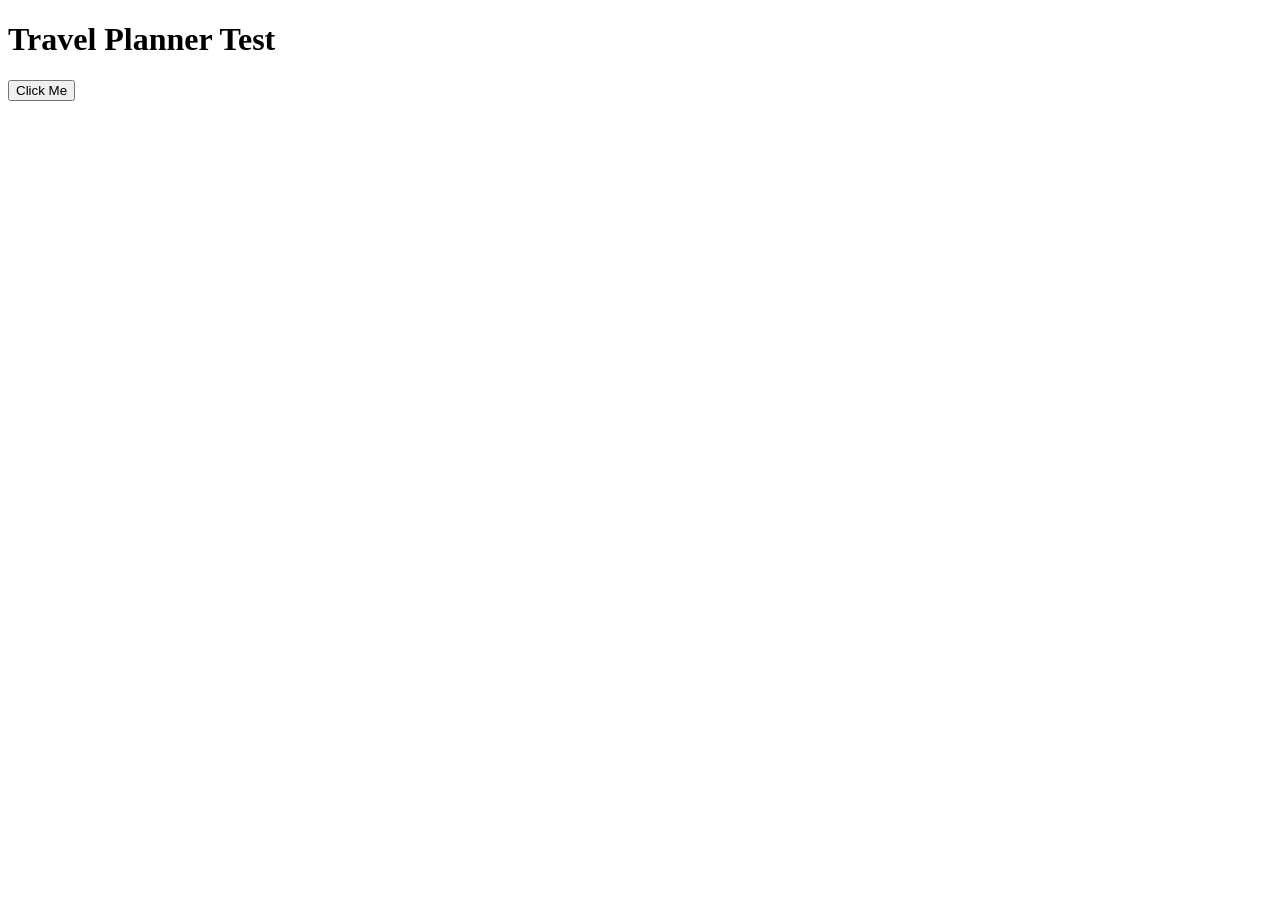
<file: test.html>
<!DOCTYPE html>
<html>
<head>
<title>Test</title>
</head>
<body>

<h1>Travel Planner Test</h1>

<button onclick="test()">
Click Me
</button>

<script>

function test(){
    alert("Working");
}

</script>

</body>
</html>
</file>
